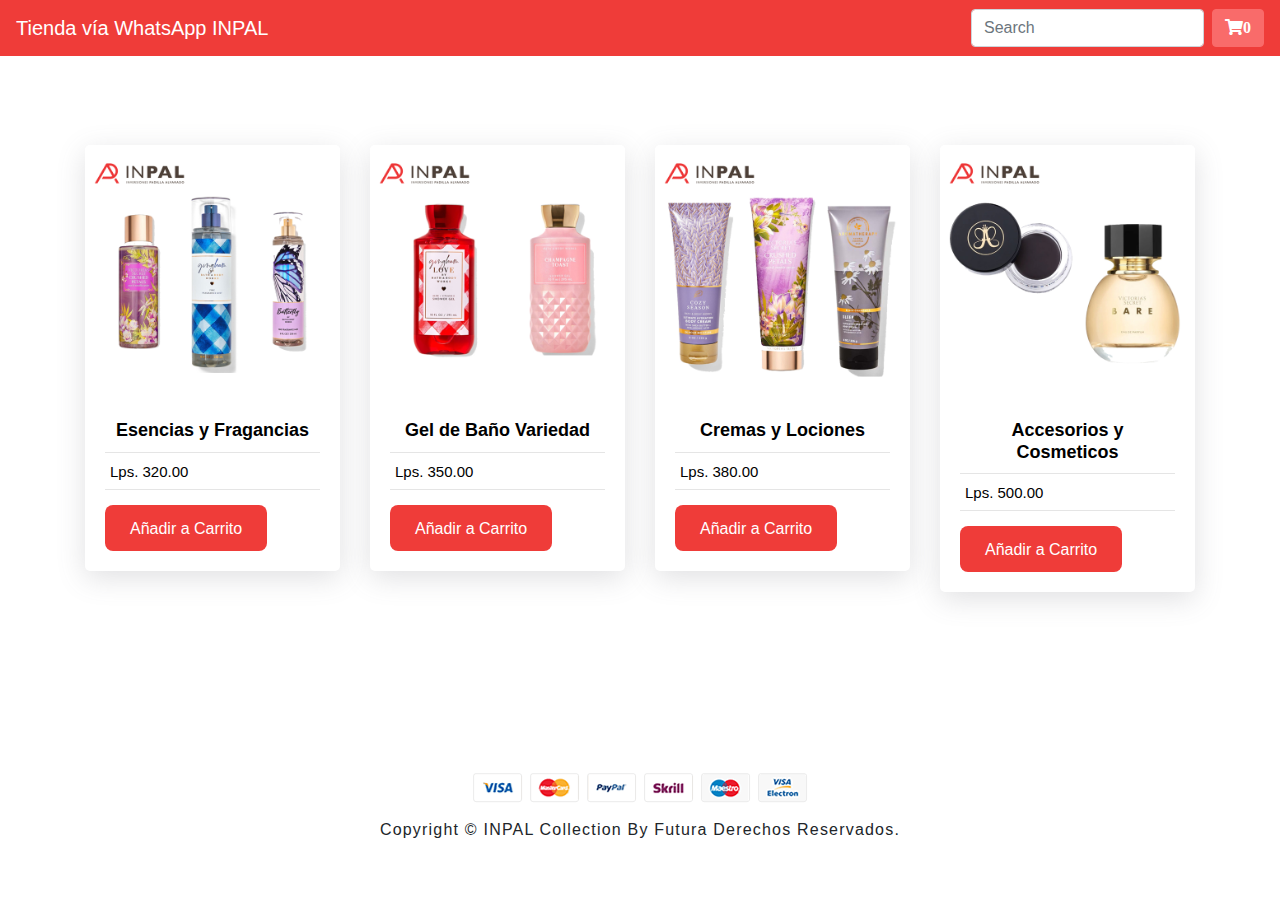
<file: store.html>
<!DOCTYPE html>
<html lang="en" >
<head>
  <meta charset="UTF-8">
  <title>INPAL Collection - TIENDA</title>
  <meta charset="utf-8">
   <meta name="viewport" content="width=device-width, initial-scale=1">
   <meta name="theme-color" content="linear-gradient(to bottom, #61daff, #656bff)">
   <meta name="description" content="We will simple add to cart using javascript localstorage">
   <meta name="keywords" content="add to cart, add to cart javascript, localstorage add to cart, ecommerce shopping javascript, shooping cart demo">
   <meta name="author" content="David Maldonado"><link rel='stylesheet' href='https://cdn.jsdelivr.net/npm/bootstrap@4.6.2/dist/css/bootstrap.min.css'>
   <link rel='stylesheet' href='https://cdnjs.cloudflare.com/ajax/libs/font-awesome/5.6.0/css/all.min.css'><link rel="stylesheet" href="./style.css">
  <link href="https://fonts.googleapis.com/css2?family=Poppins:wght@300;400;500;600;700;800;900&display=swap">

</head>
<body>
<!-- partial:index.partial.html -->
<main>
      <nav class="navbar navbar-expand-lg navbar-dark fixed-top">
         <a class="navbar-brand" href="#"><strong>Tienda vía WhatsApp INPAL</strong></a>
         <button class="navbar-toggler" type="button" data-toggle="collapse" data-target="#navbarSupportedContent"
            aria-controls="navbarSupportedContent" aria-expanded="false" aria-label="Toggle navigation">
            <span class="navbar-toggler-icon"></span>
         </button>

         <div class="collapse navbar-collapse" id="navbarSupportedContent">
            <ul class="navbar-nav mr-auto">
            </ul>
            <form class="form-inline my-2 my-lg-0">
               <input class="form-control mr-sm-2" type="search" id="search_field"  placeholder="Search" aria-label="Search">
            </form>
            <button type="button" class="btn btn-success my-2 my-sm-0" data-toggle="modal"
               data-target="#staticBackdrop">
                <i class="fas fa-shopping-cart total-count"></i>
            </button>
         </div>
      </nav>
      <section>
         <div class="featured-area pt-100 pb-70">
            <div class="container">
               <div class="tab featured-tab-area">
                  <div class="row justify-content-center">
                  </div>
                  <div class="tab_content current active pt-45">
                     
                     <div class="tabs_item current">
                        <div class="row justify-content-center">
                           <div class="col-lg-3 col-md-6">
                              <div class="featured-item">
                                 <div class="featured-item-img">
                                    <a href="#">
                                       <img src="./assets/images/products/fraganceswha.jpg" alt="Images">
                                    </a>
                                 </div>
                                 <div class="content">
                                    <h3><a href="#">Esencias y Fragancias</a></h3>
                                    <hr>
                                    <div class="content-in">
                                       <h4>Lps. 320.00 </h4>
                                    </div>
                                    <hr>
                                    <div class="featured-content-list">
                                       <button type="button" data-name="Fragancias" data-price="320" class="default-btn border-radius-5">Añadir a Carrito</button>
                                    </div>
                                 </div>
                              </div>
                           </div>
                           <div class="col-lg-3 col-md-6">
                              <div class="featured-item">
                                 <div class="featured-item-img">
                                    <a href="#">
                                       <img src="./assets/images/products/showerwha.jpg" alt="Images">
                                    </a>
                                 </div>
                                 <div class="content">
                                    <h3><a href="#">Gel de Baño Variedad</a></h3>
                                    <hr>
                                    <div class="content-in">
                                       <h4>Lps. 350.00</h4>
                                    </div>
                                    <hr>
                                    <div class="featured-content-list">
                                       <button type="button" data-name="Gel de baño" data-price="350" class="default-btn border-radius-5">Añadir a Carrito</button>
                                    </div>
                                 </div>
                              </div>
                           </div>
                           <div class="col-lg-3 col-md-6">
                              <div class="featured-item">
                                 <div class="featured-item-img">
                                    <a href="#">
                                       <img src="./assets/images/products/lotionwha.jpg" alt="Images">
                                    </a>
                                 </div>
                                 <div class="content">
                                    <h3><a href="#">Cremas y Lociones</a></h3>
                                    <hr>
                                    <div class="content-in">
                                       <h4>Lps. 380.00 </h4>
                                    </div>
                                    <hr>
                                    <div class="featured-content-list">
                                       <button type="button" data-name="Cremas" data-price="380" class="default-btn border-radius-5">Añadir a Carrito</button>
                                    </div>
                                 </div>
                              </div>
                           </div>
                           <div class="col-lg-3 col-md-6">
                              <div class="featured-item">
                                 <div class="featured-item-img">
                                    <a href="#">
                                       <img src="./assets/images/products/cosmeticswha.jpg" alt="Images">
                                    </a>
                                 </div>
                                 <div class="content">
                                    <h3><a href="#">Accesorios y Cosmeticos</a></h3>
                                    <hr>
                                    <div class="content-in">
                                       <h4>Lps. 500.00 </h4>
                                    </div>
                                    <hr>
                                    <div class="featured-content-list">
                                       <button type="button" data-name="Accesorios" data-price="500" class="default-btn border-radius-5">Añadir a Carrito</button>
                                    </div>
                                 </div>
                              </div>
                           </div>
                           
                        </div>
                     </div>
                     <p id="not_found"></p>
                  </div>
               </div>
            </div>
         </div>
      </section>


      <!-- Modal -->
      <div class="modal fade" id="staticBackdrop" data-backdrop="static" data-keyboard="false" tabindex="-1"
         aria-labelledby="staticBackdropLabel" aria-hidden="true">
         <div class="modal-dialog modal-dialog-centered">
            <div class="modal-content">
               <div class="modal-header">
                  <h5 class="modal-title" id="staticBackdropLabel">Resumen del pedido</h5>
                  <button type="button" class="close" data-dismiss="modal" aria-label="Close">
                     <span aria-hidden="true">&times;</span>
                  </button>
               </div>
               <div class="modal-body">
                  <table class="show-cart table">
        
                  </table>
                  <div class="grand-total">Subtotal o Precio Estimado: L.<span class="total-cart"></span></div>
                </div>
                <div class="modal-footer">
                  <input type="button" name="submit" class="btnSubmit btn-block" onclick="gotowhatsapp()" value="Enviar" />
                  <button type="button" class="btn btn-secondary" data-dismiss="modal">Cerrar</button>
                  <!-- <button type="button" class="btn btn-danger clear-all">Clear All</button> -->
                </div>
            </div>
         </div>
      </div>
   </main>
   <footer>
    <div class="footer-category">
      <div class="container">

      </div>
    </div>

    <div class="footer-nav">
      <div class="container">
      </div>
    </div>
    <div class="footer-bottom">
      <div class="container">
        <img src="./assets/images/payment.png" alt="payment method" class="payment-img">
        <p class="copyright">
          Copyright &copy; <a href="#">INPAL Collection</a> by Futura derechos reservados.
        </p>
      </div>
    </div>
  </footer>
<!-- partial -->
  <script src='https://code.jquery.com/jquery-3.6.3.js'></script>
<script src='https://cdn.jsdelivr.net/npm/bootstrap@4.6.2/dist/js/bootstrap.min.js'></script>
<script src='https://cdn.jsdelivr.net/npm/bootstrap@4.6.2/dist/js/bootstrap.bundle.min.js'></script><script  src="./script.js"></script>

</body>
</html>
</file>
<file: style.css>
:root {
  --pinkColor: #EF3C39;
  --titleColor: #000000;
  --bodyColor: hsl(0, 0%, 93%);;
  --lightblueColor: #EF3C39;
  --whiteColor: #ffffff;
  --fontSize: 16px;
  --transition: .5s;
}
body {
  padding: 0;
  margin: 0;
}

html {
  font-family: "Poppins", sans-serif !important;
  overscroll-behavior: contain;
}

.navbar {
  background-color: #EF3C39;
  font-family: "Poppins", sans-serif !important;
  font-weight: 100;
}

a,
a:hover {
  text-decoration: none !important;
}
img {
  max-width: 100%;
}
hr {
  margin-top: 0 !important;
  margin-bottom: 0 !important;
}
.pt-100 { padding-top: 100px; }
.pt-45 { padding-top: 45px; }
#not_found {
  text-align: center;
  color: red;
}
.grand-total {
  margin-top: 1rem;
  text-align: center;
  font-weight: 600;
}
.table {
  margin-bottom: 0 !important;
}
.default-btn {
  padding: 12px 25px 10px;
  text-align: center;
  color: var(--whiteColor) !important;
  font-size: var(--fontSize);
  transition: var(--transition);
  display: inline-block;
  align-items: center;
  justify-content: center;
  position: relative;
  border-radius: 8px;
  z-index: 0;
  background: var(--pinkColor);
  overflow: hidden;
  white-space: nowrap;
  border: 0;
}
.default-btn:before {
  content: '';
  position: absolute;
  top: 0;
  bottom: 0;
  left: 50%;
  width: 550px;
  height: 550px;
  margin: auto;
  background: var(--lightblueColor);
  border-radius: 8px;
  z-index: -1;
  transform-origin: top center;
  transform: translateX(-50%) translateY(-5%) scale(0.4);
  transition: transform .9s;
}
.default-btn:hover {
  color: var(--whiteColor) !important;
}
.default-btn:hover:before {
  transition: transform 1s;
  transform: translateX(-45%) translateY(0) scale(1);
  transform-origin: bottom center;
}
.btn-success {
  background-color: #F96B6A !important;
  border-color: #F96B6A !important;
}
.featured-area {
  background-color: #fff;
}
.featured-tab-area .tabs {
  margin: 0;
  padding: 0;
  list-style: none;
  float: right;
}
.featured-tab-area .tabs li {
  display: inline-block;
  line-height: initial;
  margin-right: 20px;
}
.featured-tab-area .tabs li a {
  display: inline-block;
  position: relative;
  color: var(--titleColor);
  padding: 13px 26px 10px;
  background-color: #fff;
  border-radius: 5px;
  box-shadow: rgba(100, 100, 111, 0.2) 0px 7px 29px 0px;
}
.featured-tab-area .tabs li.active a {
  background-color: var(--pinkColor);
  color: var(--whiteColor);
}
.featured-tab-area .tabs li.current a {
  background-color: var(--pinkColor);
  color: var(--whiteColor);
}
.featured-tab-area-ml .tabs {
  margin-top: 0 !important;
  float: left;
}
.tab .tabs_item {
  display: none;
}
.tab .tabs_item:first-child {
  display: block;
}
.featured-item {
  margin-bottom: 30px;
  background-color: var(--whiteColor);
  border-radius: 5px;
  box-shadow: rgba(100, 100, 111, 0.2) 0px 7px 29px 0px;
}

.featured-item .featured-item-img {
  position: relative;
  z-index: 1;
  transition: 0.3s linear;
  overflow: hidden;
}
.featured-item .featured-item-img a {
  display: block;
}
.featured-item .featured-item-img a img {
  border-top-left-radius: 5px;
  border-top-right-radius: 5px;
  border: 4px solid var(--whiteColor);
  transition: 0.3s linear;
}

.featured-item .featured-item-img a img:hover {
  scale: 1.08;
} 

.featured-item .content {
  padding: 20px 15px;
}
.featured-item .content h3 {
  margin-bottom: 10px;
  text-align: center;
}
.featured-item .content h3 a {
  color: var(--titleColor);
  -webkit-transition: var(--transition);
  transition: var(--transition);
  font-weight: bold;
}
.featured-item .content .content-in {
  display: flex;
  align-items: center;
  justify-content: space-between;
  padding: 12px 12px 10px;
  border-radius: 3px;
}
.featured-item .content .content-in i {
  color: #ffcc00;
}
.featured-item .content .content-in span {
  font-size: 15px;
  color: var(--titleColor);
  font-weight: 500;
}
.featured-item .content .content-in h4 {
  font-size: 15px;
  color: var(--titleColor);
  font-weight: 500;
  margin-bottom: 0;
}
.featured-item .content .featured-content-list {
  display: flex;
  align-items: center;
  justify-content: space-between;
  padding: 15px 0 0;
}
.featured-tab-area .tabs li {
  margin-right: 5px;
}
#staticBackdropLabel {
  font-weight: bold;
}
/* responsive css */
@media only screen and (max-width: 767px) {
  .featured-tab-area .tabs {
    margin: 20px 0 0;
    float: none;
    text-align: left;
  }
  .featured-tab-area .tabs li:last-child {
    margin-right: 5px;
  }
  .featured-tab-area .tabs li a {
    font-size: 14px;
    padding: 12px 16px 9px;
  }
  .featured-item .content {
    padding: 20px 10px;
  }
  .featured-item .content h3 {
    font-size: 19px;
  }
  .featured-item .content .content-in span {
    font-size: 14px;
  }
  .featured-item .content .content-in h4 {
    font-size: 14px;
  }
  .featured-item .content .featured-content-list {
    padding: 12px 0 0;
  }
}
@media only screen and (min-width: 576px) and (max-width: 767px) {
  .featured-item .content {
    padding: 20px 15px;
  }
}
@media only screen and (min-width: 768px) and (max-width: 991px) {
  .featured-tab-area .tabs li a {
    font-size: 14px;
    padding: 12px 16px 9px;
  }
  .featured-item .featured-item-img .featured-user {
    top: 20px;
  }
  .featured-item .featured-item-img .featured-user .featured-user-option img {
    margin-right: 7px;
    width: 25px !important;
    height: 25px !important;
  }
  .featured-item .featured-item-img .featured-user .featured-user-option span {
    font-size: 13px;
    padding-top: 2px;
  }
  .featured-item .featured-item-img .featured-item-clock {
    font-size: 18px;
  }
  .featured-item .content {
    padding: 20px 10px;
  }
  .featured-item .content h3 {
    font-size: 19px;
  }
  .featured-item .content .content-in span {
    font-size: 14px;
  }
  .featured-item .content .content-in h4 {
    font-size: 14px;
  }
  .featured-item .content .featured-content-list {
    padding: 12px 0 0;
  }
  .featured-item .content .featured-content-list p {
    font-size: 14px;
  }
  .featured-item .content .featured-content-list p i {
    font-size: 16px;
  }
}
@media only screen and (min-width: 992px) and (max-width: 1199px) {
  .featured-tab-area .tabs li {
    margin-right: 5px;
  }
  .featured-tab-area .tabs li a {
    font-size: 14px;
    padding: 12px 16px 9px;
  }
  .featured-item .content h3 {
    font-size: 16px;
  }
}
@media only screen and (min-width: 1200px) and (max-width: 1299px) {
  .featured-tab-area .tabs li a {
    font-size: 14px;
    padding: 12px 16px 9px;
  }
  .featured-item .content {
    padding: 20px 20px;
  }
  .featured-item .content .content-in {
    padding: 10px 5px 8px;
  }
  .featured-item .content h3 {
    font-size: 18px;
  }
}

footer {
  background: var(--eerie-black);
  padding: 30px 0;
}

.footer-category {
  margin-bottom: 30px;
  padding-bottom: 15px;
  border-bottom: 1px solid var(--onyx);
}

.footer-category-title {
  color: var(--bittersweet);
  font-size: var(--fs-6);
  font-weight: var(--weight-600);
  text-transform: uppercase;
  margin-bottom: 15px;
}

.footer-category-box {
  display: flex;
  flex-wrap: wrap;
  justify-content: flex-start;
  align-items: center;
  column-gap: 20px;
  row-gap: 3px;
  margin-bottom: 15px;
}

.category-box-title {
  color: var(--spanish-gray);
  font-size: var(--fs-8);
  font-weight: var(--weight-600);
  text-transform: uppercase;
}

.footer-category-link {
  position: relative;
  color: var(--sonic-silver);
  font-size: var(--fs-7);
  text-transform: capitalize;
  transition: var(--transition-timing);
}

.footer-category-link:hover { color: var(--spanish-gray); }

.footer-category-link:not(:last-child)::after {
  position: absolute;
  content: '';
  top: 3px;
  right: -10px;
  background: var(--sonic-silver);
  width: 1px;
  height: 15px;
}


/**
 * footer nav 
 */

.footer-nav {
  border-bottom: 1px solid var(--onyx);
  padding-bottom: 30px;
  margin-bottom: 30px;
}

.footer-nav-list:not(:last-child) { margin-bottom: 20px; }

.footer-nav .nav-title {
  position: relative;
  color: var(--white);
  font-size: var(--fs-7);
  text-transform: uppercase;
  margin-bottom: 15px;
  padding-bottom: 5px;
}

.footer-nav .nav-title::before {
  content: '';
  position: absolute;
  bottom: 0;
  left: 0;
  background: var(--bittersweet);
  width: 60px;
  height: 1px;
}

.footer-nav-item { padding: 3px 0; }

.footer-nav-link,
.footer-nav-item .content {
  width: max-content;
  color: var(--sonic-silver);
  font-size: var(--fs-7);
  text-transform: capitalize;
  transition: var(--transition-timing);
}

.footer-nav-link:hover { color: var(--bittersweet); }

.footer-nav-item.flex {
  display: flex;
  align-items: flex-start;
  gap: 10px;
}

.footer-nav-item .content {
  font-style: normal;
  margin-bottom: 5px;
}

.footer-nav-item .icon-box {
  color: var(--sonic-silver);
  font-size: 25px;
}

.footer-nav-item .icon-box ion-icon { --ionicon-stroke-width: 30px; }

.footer-nav .social-link {
  display: flex;
  justify-content: flex-start;
  align-items: center;
  gap: 10px;
}

.social-link .footer-nav-link { font-size: 25px; }

.footer-bottom {
  margin-bottom: 50px;
  text-align: center;
}

.payment-img {
  max-width: 335px;
  width: 100%;
  margin: auto;
  margin-bottom: 15px;
}

.copyright {
  color: var(--sonic-silver);
  font-size: var(--fs-8);
  font-weight: var(--weight-500);
  text-transform: capitalize;
  letter-spacing: 1.2px;
}

.copyright a {
  display: inline;
  color: inherit;
}
</file>
